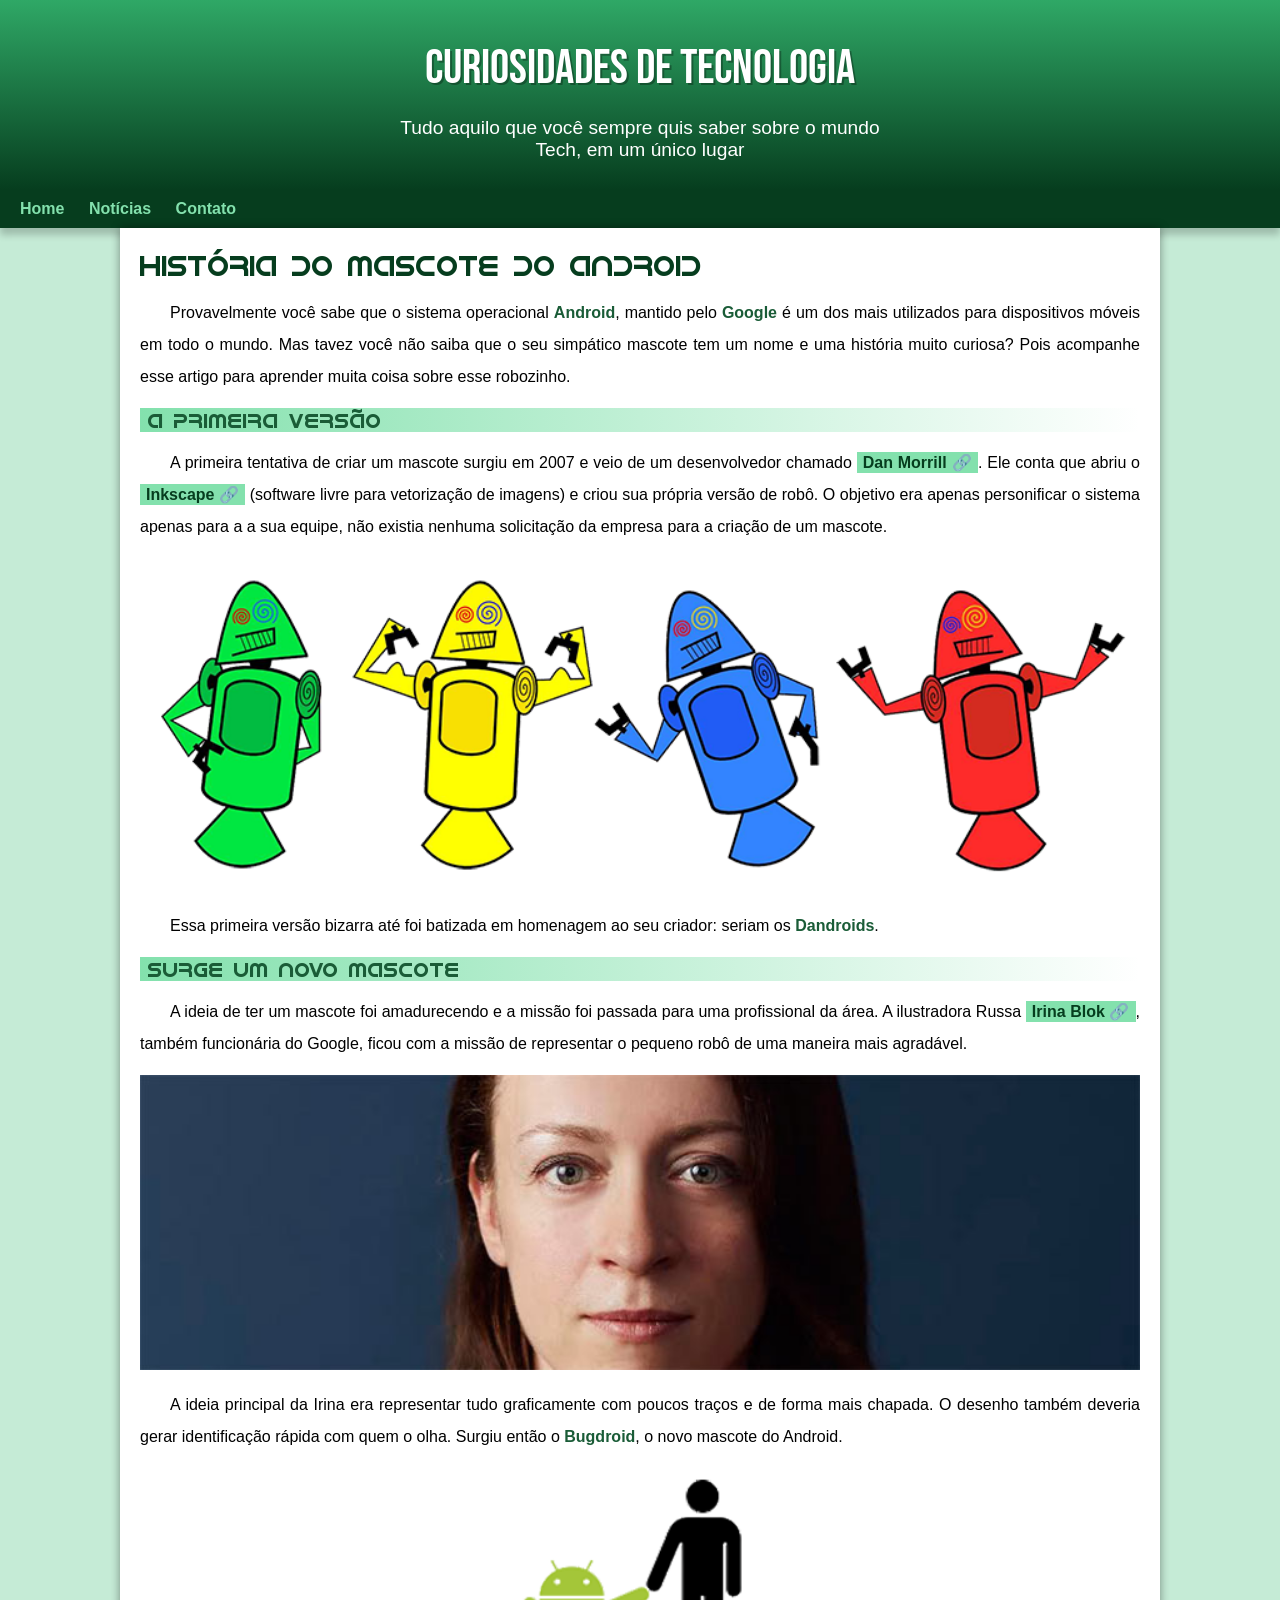
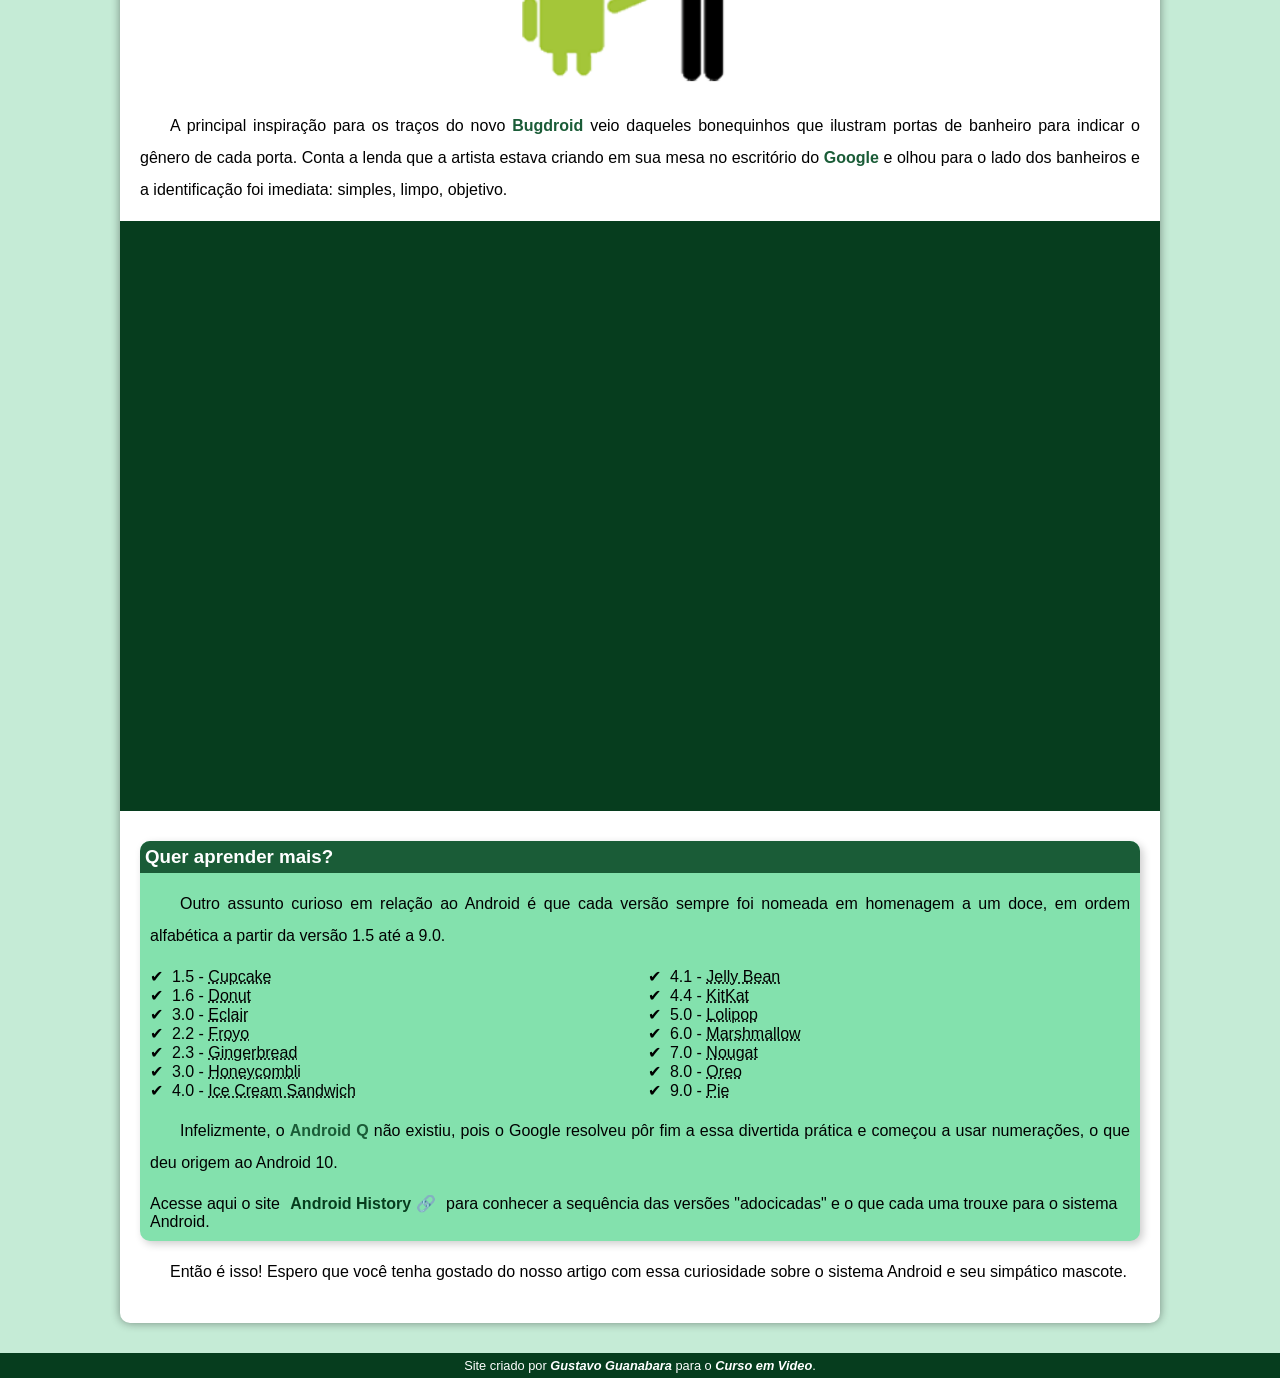
<file: index.html>
<!DOCTYPE html>
<html lang="pt-br">
<head>
    <meta charset="UTF-8">
    <meta name="viewport" content="width=device-width, initial-scale=1.0">
    <title>Como surgiu o mascote do Android?</title>
    <link rel="shortcut icon" href="imagens/favicon.ico" type="image/x-icon">
    <link rel="stylesheet" href="estilo/style.css">
</head>
<body>
    <header>
        <h1>Curiosidades de Tecnologia</h1>
        <p>Tudo aquilo que você sempre quis saber sobre o mundo Tech, em um único lugar</p>
    </header>
    <nav>
        <a href="#">Home</a>
        <a href="#">Notícias</a>
        <a href="#">Contato</a>
    </nav>
    <main>
        <article>
            <h1>
                História do Mascote do Android
            </h1>

            <p>
                Provavelmente você sabe que o sistema operacional <strong>Android</strong>, mantido pelo <strong>Google</strong> é um dos mais utilizados para dispositivos móveis em todo o mundo. Mas tavez você não saiba que o seu simpático mascote tem um nome e uma história muito curiosa? Pois acompanhe esse artigo para aprender muita coisa sobre esse robozinho.
            </p>

            <h2>
                A primeira versão
            </h2>

            <p>
                A primeira tentativa de criar um mascote surgiu em 2007 e veio de um desenvolvedor chamado <a href="https://androidcommunity.com/dan-morrill-shows-us-the-android-mascot-that-almost-was-20130103/" target="_blank" class="externo">Dan Morrill</a>. Ele conta que abriu o <a href="https://inkscape.org/pt-br/" target="_blank" class="externo">Inkscape</a> (software livre para vetorização de imagens) e criou sua própria versão de robô. O objetivo era apenas personificar o sistema apenas para a a sua equipe, não existia nenhuma solicitação da empresa para a criação de um mascote.
            </p>

            <picture>
                <source media="(max-width: 670px)" srcset="imagens/dan-droids-pq.png">
                <img src="imagens/dan-droids.png" alt="Primeiro mascote do Android">
            </picture>

            <p>
                Essa primeira versão bizarra até foi batizada em homenagem ao seu criador: seriam os <strong>Dandroids</strong>.
            </p>

            <h2>
                Surge um novo mascote
            </h2>

            <p>
                A ideia de ter um mascote foi amadurecendo e a missão foi passada para uma profissional da área. A ilustradora Russa <a href="https://www.irinablok.com/" target="_blank" class="externo">Irina Blok</a>, também funcionária do Google, ficou com a missão de representar o pequeno robô de uma maneira mais agradável.
            </p>

            <picture>
                <source media="(max-width: 670px)" srcset="imagens/irina-blok-pq.jpg">
                <img src="imagens/irina-blok.jpg" alt="Irina Blok, criadora do Bugdroid">
            </picture>

            <p>
                A ideia principal da Irina era representar tudo graficamente com poucos traços e de forma mais chapada. O desenho também deveria gerar identificação rápida com quem o olha. Surgiu então o <strong>Bugdroid</strong>, o novo mascote do Android.
            </p>

            <img src="imagens/bugdroid.png" class="pequena" alt="Bugdroid">

            <p>
                A principal inspiração para os traços do novo <strong>Bugdroid</strong> veio daqueles bonequinhos que ilustram portas de banheiro para indicar o gênero de cada porta. Conta a lenda que a artista estava criando em sua mesa no escritório do <strong>Google</strong> e olhou para o lado dos banheiros e a identificação foi imediata: simples, limpo, objetivo.
            </p>

            <div class="video">
                <iframe width="560" height="315" src="https://www.youtube.com/embed/l2UDgpLz20M?si=Jjs8Kj-YPWtYWPBP" title="YouTube video player" frameborder="0" allow="accelerometer; autoplay; clipboard-write; encrypted-media; gyroscope; picture-in-picture; web-share" referrerpolicy="strict-origin-when-cross-origin" allowfullscreen></iframe></div>
            
            <aside>
                <h3>Quer aprender mais?</h3>

                <p>
                    Outro assunto curioso em relação ao Android é que cada versão sempre foi nomeada em homenagem a um doce, em ordem alfabética a partir da versão 1.5 até a 9.0.
                </p>
                
                <ul>
                    <li>1.5 - <abbr title="Bolo de Copo">Cupcake</abbr></li>
                    <li>1.6 - <abbr title="Rosquinha">Donut</abbr></li>
                    <li>3.0 - <abbr title="Bomba">Eclair</abbr></li>
                    <li>2.2 - <abbr title="Iogurte Congelado">Froyo</abbr></li>
                    <li>2.3 - <abbr title="Biscoito de Gengibre">Gingerbread</abbr></li>
                    <li>3.0 - <abbr title="Favo de Mel">Honeycombli</abbr></li>
                    <li>4.0 - <abbr title="Sanduíche de Sorvete">Ice Cream Sandwich</abbr></li>
                    <li>4.1 - <abbr title="Jujuba">Jelly Bean</abbr></li>
                    <li>4.4 - <abbr title="KitKat">KitKat</abbr></li>
                    <li>5.0 - <abbr title="Pirulito">Lolipop</abbr></li>
                    <li>6.0 - <abbr title="Marshmallow">Marshmallow</abbr></li>
                    <li>7.0 - <abbr title="Torrone">Nougat</abbr></li>
                    <li>8.0 - <abbr title="Oreo">Oreo</abbr></li>
                    <li>9.0 - <abbr title="Torta">Pie</abbr></li>
                </ul>

                <p>
                    Infelizmente, o <strong>Android Q</strong> não existiu, pois o Google resolveu pôr fim a essa divertida prática e começou a usar numerações, o que deu origem ao Android 10.
                </p>
                Acesse aqui o site <a href="https://www.android.com/intl/pt_br/what-is-android/" target="_blank" class="externo">Android History</a> para conhecer a sequência das versões "adocicadas" e o que cada uma trouxe para o sistema Android.
            </aside>

            <p>
                Então é isso! Espero que você tenha gostado do nosso artigo com essa curiosidade sobre o sistema Android e seu simpático mascote.
            </p>
        </article>
    </main>
    <footer>
        <p>Site criado por <a href="https://github.com/gustavoguanabara" target="_blank">Gustavo Guanabara</a> para o <a href="https://www.youtube.com/c/CursoemV%C3%ADdeo" target="_blank">Curso em Video</a>.</p>
    </footer>
</body>
</html>
</file>
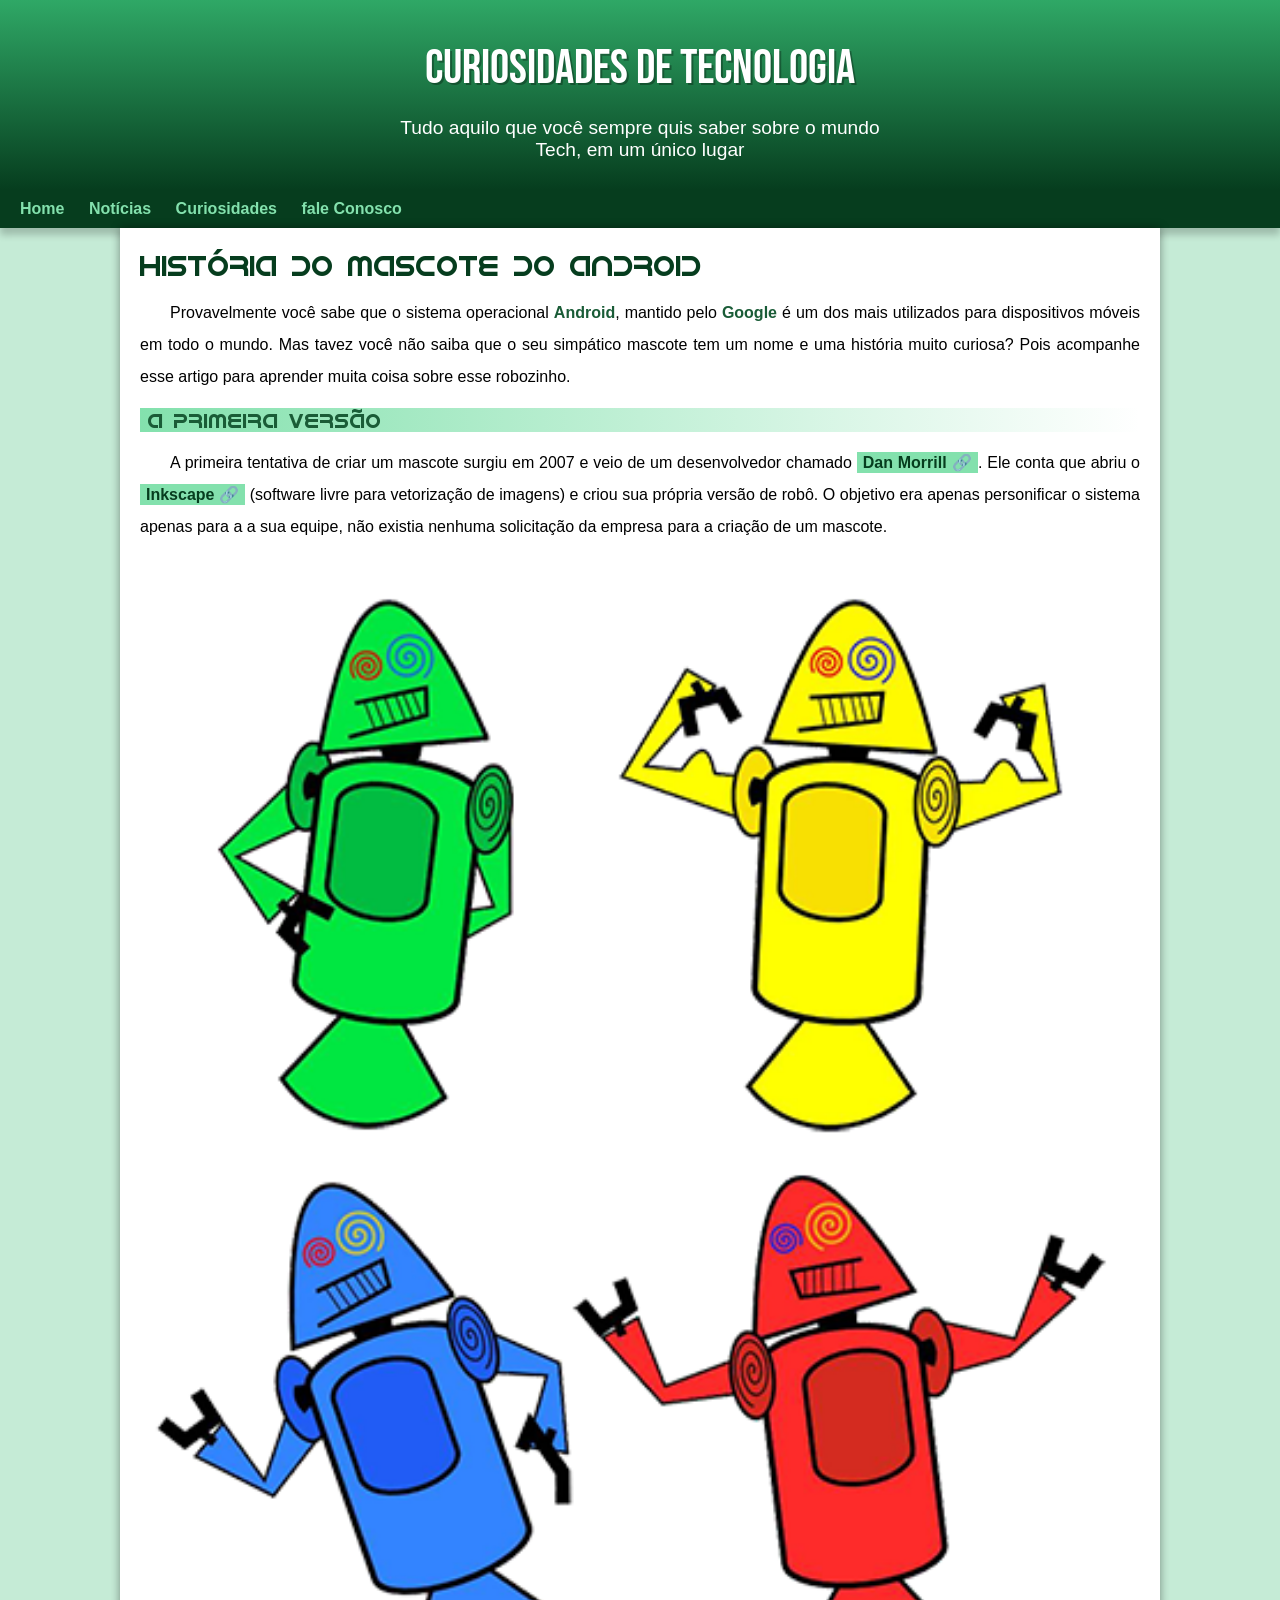
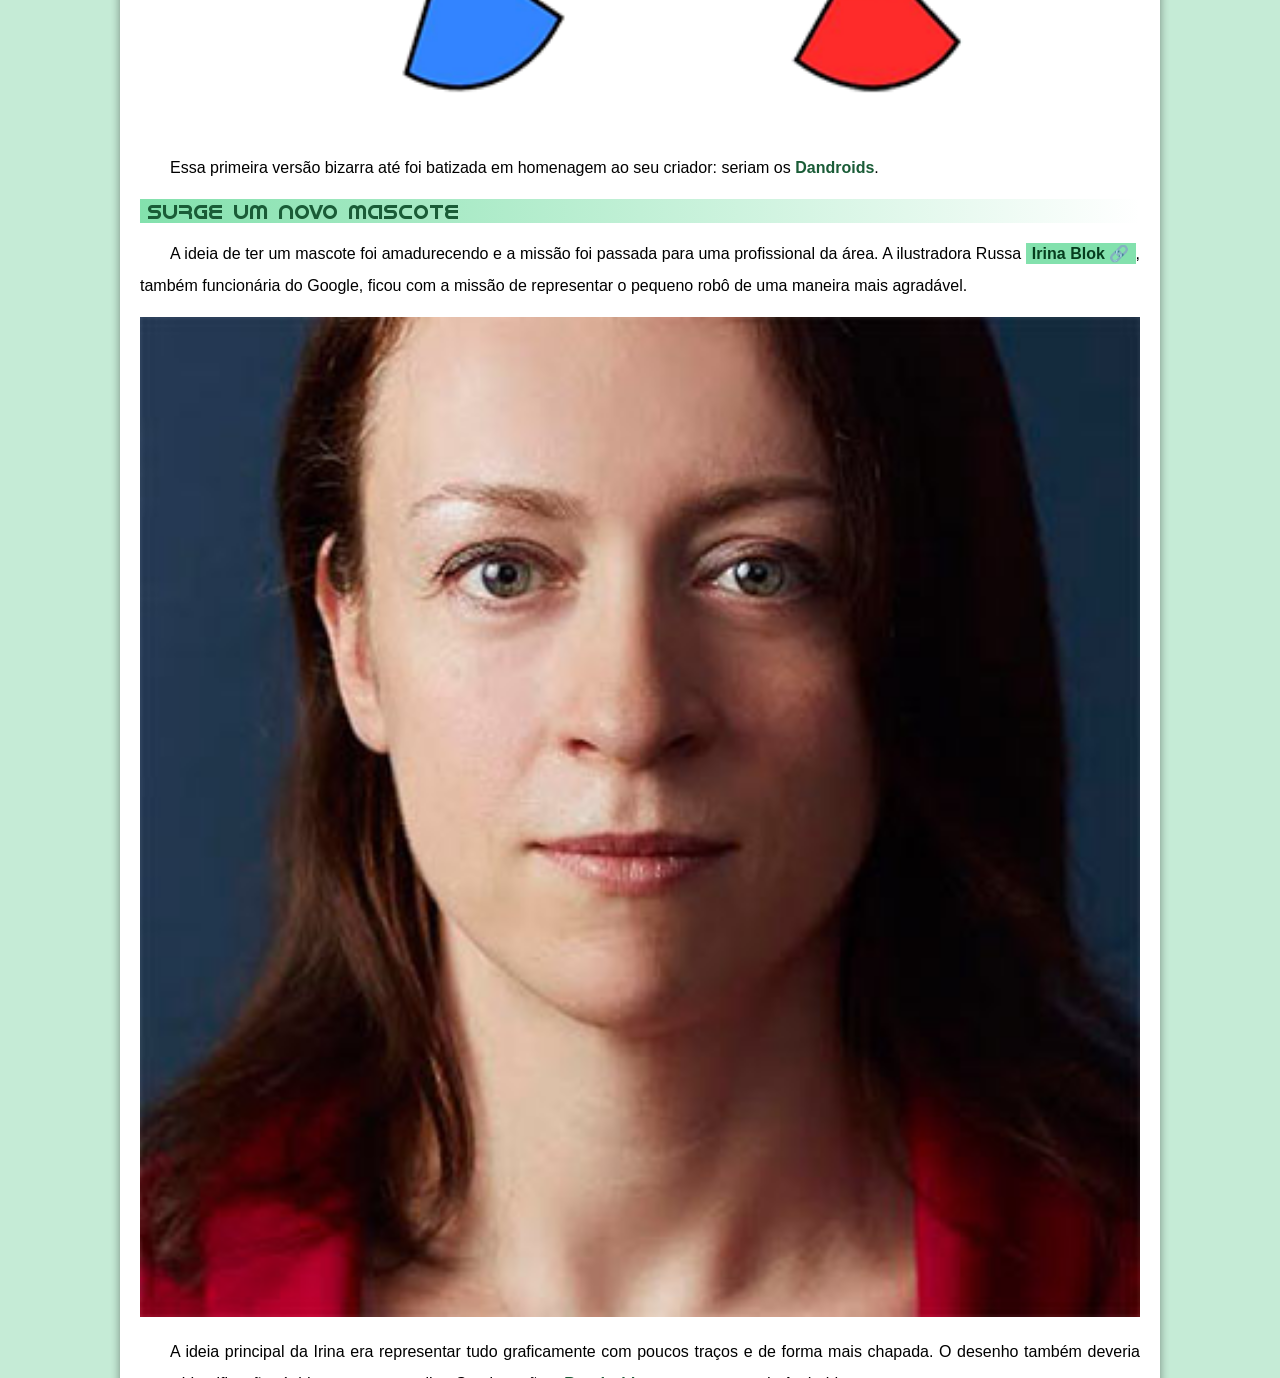
<file: index.html.html>
<!DOCTYPE html>
<html lang="pt-br">
<head>
    <meta charset="UTF-8">
    <meta name="viewport" content="width=device-width, initial-scale=1.0">
    <title>Como surgiu o mascote do Android?</title>
    <link rel="shortcut icon" href="imagens/favicon.ico" type="image/x-icon">
    <link rel="stylesheet" href="estilo/style.css">
</head>
<body>
    <header>
        <h1>Curiosidades de Tecnologia</h1>
        <p>Tudo aquilo que você sempre quis saber sobre o mundo Tech, em um único lugar</p>
    </header>
    <nav>
        <a href="#">Home</a>
        <a href="#">Notícias</a>
        <a href="#">Curiosidades</a>
        <a href="#">fale Conosco</a>
    </nav>
    <main>
        <article>
            <h1>
                História do Mascote do Android
            </h1>

            <p>
                Provavelmente você sabe que o sistema operacional <strong>Android</strong>, mantido pelo <strong>Google</strong> é um dos mais utilizados para dispositivos móveis em todo o mundo. Mas tavez você não saiba que o seu simpático mascote tem um nome e uma história muito curiosa? Pois acompanhe esse artigo para aprender muita coisa sobre esse robozinho.
            </p>

            <h2>
                A primeira versão
            </h2>

            <p>
                A primeira tentativa de criar um mascote surgiu em 2007 e veio de um desenvolvedor chamado <a href="https://androidcommunity.com/dan-morrill-shows-us-the-android-mascot-that-almost-was-20130103/" target="_blank" class="externo">Dan Morrill</a>. Ele conta que abriu o <a href="https://inkscape.org/pt-br/" target="_blank" class="externo">Inkscape</a> (software livre para vetorização de imagens) e criou sua própria versão de robô. O objetivo era apenas personificar o sistema apenas para a a sua equipe, não existia nenhuma solicitação da empresa para a criação de um mascote.
            </p>

            <picture>
                <source media="(max-width: 670px)" srcset="imagens/dan-droids-pq.png">
                <img src="imagens/dan-droids.png" alt="Primeiro mascote do Android">
            </picture>

            <p>
                Essa primeira versão bizarra até foi batizada em homenagem ao seu criador: seriam os <strong>Dandroids</strong>.
            </p>

            <h2>
                Surge um novo mascote
            </h2>

            <p>
                A ideia de ter um mascote foi amadurecendo e a missão foi passada para uma profissional da área. A ilustradora Russa <a href="https://www.irinablok.com/" target="_blank" class="externo">Irina Blok</a>, também funcionária do Google, ficou com a missão de representar o pequeno robô de uma maneira mais agradável.
            </p>

            <picture>
                <source media="(max-width: 670px)" srcset="imagens/irina-blok-pq.jpg">
                <img src="imagens/irina-blok.jpg" alt="Irina Blok, criadora do Bugdroid">
            </picture>

            <p>
                A ideia principal da Irina era representar tudo graficamente com poucos traços e de forma mais chapada. O desenho também deveria gerar identificação rápida com quem o olha. Surgiu então o <strong>Bugdroid</strong>, o novo mascote do Android.
            </p>

            <img src="imagens/bugdroid.png" class="pequena" alt="Bugdroid">

            <p>
                A principal inspiração para os traços do novo <strong>Bugdroid</strong> veio daqueles bonequinhos que ilustram portas de banheiro para indicar o gênero de cada porta. Conta a lenda que a artista estava criando em sua mesa no escritório do <strong>Google</strong> e olhou para o lado dos banheiros e a identificação foi imediata: simples, limpo, objetivo.
            </p>

            <div class="video">
                <iframe width="560" height="315" src="https://www.youtube.com/embed/l2UDgpLz20M?si=Jjs8Kj-YPWtYWPBP" title="YouTube video player" frameborder="0" allow="accelerometer; autoplay; clipboard-write; encrypted-media; gyroscope; picture-in-picture; web-share" referrerpolicy="strict-origin-when-cross-origin" allowfullscreen></iframe></div>
            
            <aside>
                <h3>Quer aprender mais?</h3>

                <p>
                    Outro assunto curioso em relação ao Android é que cada versão sempre foi nomeada em homenagem a um doce, em ordem alfabética a partir da versão 1.5 até a 9.0.
                </p>
                
                <ul>
                    <li>1.5 - <abbr title="Bolo de Copo">Cupcake</abbr></li>
                    <li>1.6 - <abbr title="Rosquinha">Donut</abbr></li>
                    <li>3.0 - <abbr title="Bomba">Eclair</abbr></li>
                    <li>2.2 - <abbr title="Iogurte Congelado">Froyo</abbr></li>
                    <li>2.3 - <abbr title="Biscoito de Gengibre">Gingerbread</abbr></li>
                    <li>3.0 - <abbr title="Favo de Mel">Honeycombli</abbr></li>
                    <li>4.0 - <abbr title="Sanduíche de Sorvete">Ice Cream Sandwich</abbr></li>
                    <li>4.1 - <abbr title="Jujuba">Jelly Bean</abbr></li>
                    <li>4.4 - <abbr title="KitKat">KitKat</abbr></li>
                    <li>5.0 - <abbr title="Pirulito">Lolipop</abbr></li>
                    <li>6.0 - <abbr title="Marshmallow">Marshmallow</abbr></li>
                    <li>7.0 - <abbr title="Torrone">Nougat</abbr></li>
                    <li>8.0 - <abbr title="Oreo">Oreo</abbr></li>
                    <li>9.0 - <abbr title="Torta">Pie</abbr></li>
                </ul>

                <p>
                    Infelizmente, o <strong>Android Q</strong> não existiu, pois o Google resolveu pôr fim a essa divertida prática e começou a usar numerações, o que deu origem ao Android 10.
                </p>
                Acesse aqui o site <a href="https://www.android.com/intl/pt_br/what-is-android/" target="_blank" class="externo">Android History</a> para conhecer a sequência das versões "adocicadas" e o que cada uma trouxe para o sistema Android.
            </aside>

            <p>
                Então é isso! Espero que você tenha gostado do nosso artigo com essa curiosidade sobre o sistema Android e seu simpático mascote.
            </p>
        </article>
    </main>
    <footer>
        <p>Site criado por <a href="https://github.com/gustavoguanabara" target="_blank">Gustavo Guanabara</a> para o <a href="https://www.youtube.com/c/CursoemV%C3%ADdeo" target="_blank">Curso em Video</a>.</p>
    </footer>
</body>
</html>
</file>
<file: estilo/style.css>
@charset "UTF-8";

@import url('https://fonts.googleapis.com/css2?family=Bebas+Neue&display=swap');

@font-face {
    font-family: 'Android';
    src: url('../fontes/idroid.otf') format('opentype');
    font-weight: normal;
}

:root {
    --cor0: #c5ebd6;
    --cor1: #83e1ad;
    --cor2: #3ddc84;
    --cor3: #2fa866;
    --cor4: #1a5c37;
    --cor5: #063d1e;

    --fonte-padrao: Arial, Verdana, Helvetica, sans-serif;
    --fonte-destaque: 'Bebas Neue', cursive;
    --fonte-android: 'Android', cursive;
}

* {
    margin: 0px;
    padding: 0px;
}

body {
    background-color: var(--cor0);
    font-family: var(--fonte-padrao);
}

a.externo::after {
    content: '\00A0\1F517';
}


header {
    background-image: linear-gradient(to bottom, var(--cor3), var(--cor5));
    min-height: 150px;
    text-align: center;
    padding-top: 40px;
}

header > h1 {
    color: white;
    font-family: var(--fonte-destaque);
    font-size: 3em;
    font-weight: normal;
    margin-bottom: 20px;
    text-shadow: 2px 2px 0px rgba(0, 0, 0, 0.3);
}

header > P {
    font-family: var(--fonte-padrao);
    font-size: 1.2em;
    color: white;
    max-width: 500px;
    padding-right: 10px;
    padding-left: 10px;
    margin: auto;
}

nav {
    background-color: var(--cor5);
    padding: 10px;
    box-shadow: 0px 7px 7px rgba(0, 0, 0, 0.2);
}

nav > a {
    color: var(--cor1);
    padding: 10px;
    border-radius: 5px;
    text-decoration: none;
    font-weight: bold;
    transition-duration: 0.3s;
}

nav > a:hover {
    background-color: var(--cor2);
    color: var(--cor5);
}

main {
    min-width: 300px;
    max-width: 1000px;
    margin: auto;
    margin-bottom: 30px;
    padding: 20px;
    background-color: white;
    box-shadow: 0px 0px 10px rgba(0, 0, 0, 0.41);
    border-bottom-right-radius: 10px;
    border-bottom-left-radius: 10px;
}


main h1 {
    color: var(--cor5);
    font-family: var(--fonte-android);
    font-weight: normal;
    font-size: 1.8em
    ;
}

main h2 {
    color: var(--cor4);
    font-family: var(--fonte-android);
    font-size: 1.3em;
    font-weight: normal;
    background-image: linear-gradient(to right, var(--cor1), transparent);
    text-indent: 8px;
}

main p {
    margin: 15px 0px;
    text-align: justify;
    text-indent: 30px;
    font-size: 1em;
    line-height: 2em;
}

main strong {
    color: var(--cor4);
    font-weight: bold;
}

main a {
    text-decoration: none;
    font-weight: bold;
    color: var(--cor5);
    background-color: var(--cor1);
    padding: 2px 6px;
}

main a:hover {
    text-decoration: none;
    color: var(--cor3);
}

main img {
    width: 100%;
}

main img.pequena {
    max-width: 350px;
    display: block;
    margin: auto;
}

div.video {
    background-color: var(--cor5);
    margin: 0px -20px 30px -20px;
    padding: 20px;
    padding-bottom: 57%;
    position: relative
}

div.video > iframe {
    position: absolute;
    top: 5%;
    left: 5%;
    width: 90%;
    height: 90%;
}

aside {
    background-color: var(--cor1);
    padding: 10px;
    border-radius: 10px;
    box-shadow: 3px 3px 8px rgba(0, 0, 0, 0.2);
}

aside > h3 {
    background-color: var(--cor4);
    color: white;
    padding: 5px;
    margin: -10px -10px 0px -10px;
    border-radius: 10px 10px 0px 0px;
}

aside > ul {
    list-style-type: '\2714\00A0\00A0';
    list-style-position: inside;
    columns: 2;
}

footer {
    background-color: var(--cor5);
    color: white;
    text-align: center;
    font-size: 0.8em;
    padding: 5px;
}

footer a {
    color: white;
    font-weight: bolder;
    font-style: italic;
    text-decoration: none;
}

footer a:hover {
    text-decoration: underline;
    color: var(--cor1);
}
</file>
